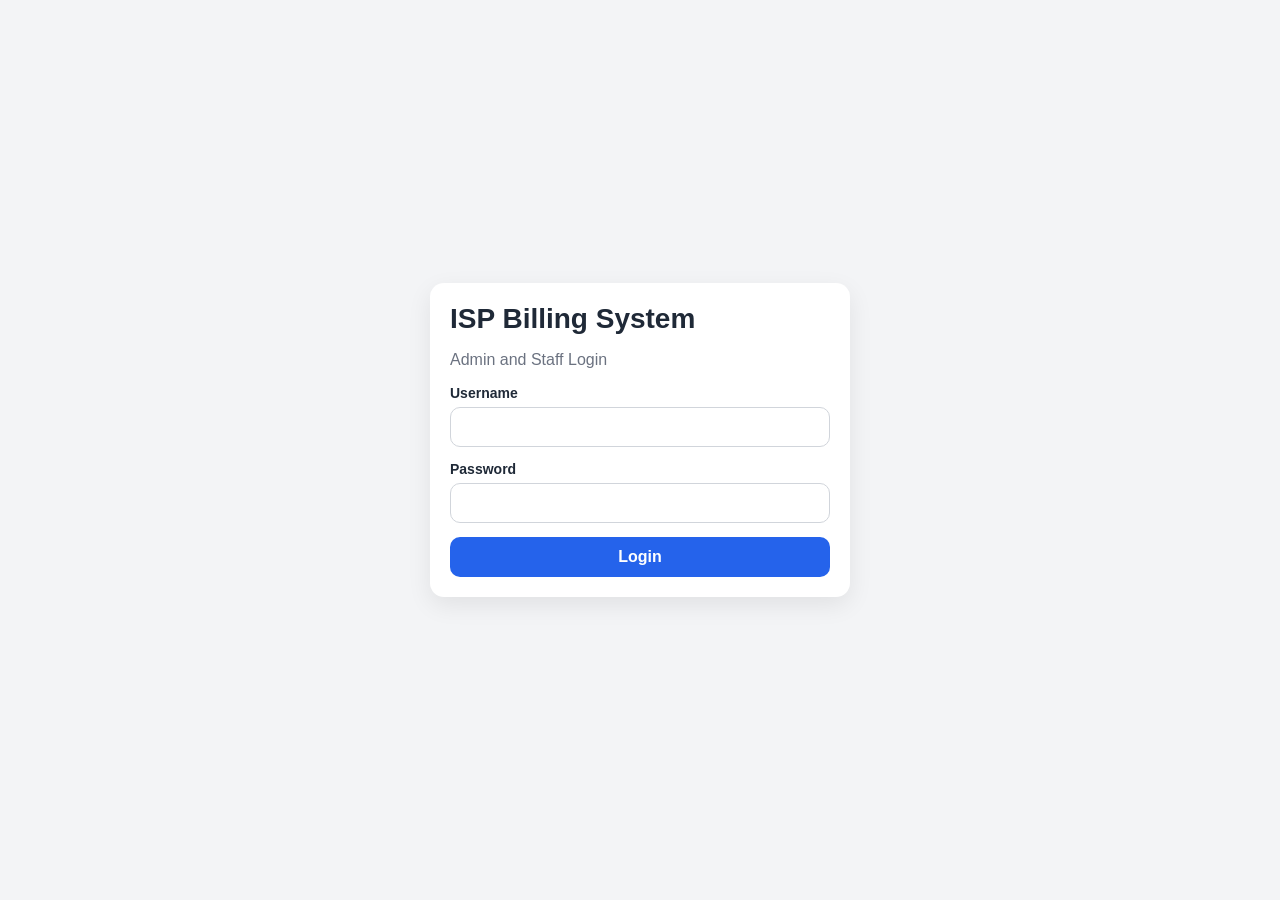
<file: index.html>
<!DOCTYPE html>
<html lang="en">
<head>
  <meta charset="UTF-8" />
  <meta name="viewport" content="width=device-width, initial-scale=1.0" />
  <title>ISP Billing System Login</title>
  <link rel="stylesheet" href="css/style.css" />
</head>
<body>
  <div class="auth-wrap">
    <div class="auth-card">
      <div class="brand">ISP Billing System</div>
      <p class="muted">Admin and Staff Login</p>

      <form id="loginForm">
        <div class="form-grid-1">
          <div class="form-group">
            <label for="username">Username</label>
            <input type="text" id="username" required />
          </div>

          <div class="form-group">
            <label for="password">Password</label>
            <input type="password" id="password" required />
          </div>

          <button type="submit" class="btn-primary">Login</button>
        </div>
      </form>

      <div id="loginMessage" class="message"></div>
    </div>
  </div>

  <script src="assets/config.js"></script>
  <script src="js/common.js"></script>
  <script src="js/auth.js"></script>
</body>
</html>
</file>
<file: css/style.css>
* {
  box-sizing: border-box;
}

body {
  margin: 0;
  font-family: Arial, sans-serif;
  background: #f5f7fb;
  color: #1f2937;
}

.container {
  width: 100%;
  max-width: 1200px;
  margin: 0 auto;
  padding: 20px;
}

.auth-wrap {
  min-height: 100vh;
  display: flex;
  align-items: center;
  justify-content: center;
  padding: 24px;
}

.auth-card,
.card {
  background: #ffffff;
  border-radius: 14px;
  box-shadow: 0 8px 24px rgba(0, 0, 0, 0.08);
  padding: 20px;
  margin-bottom: 20px;
}

.auth-card {
  width: 100%;
  max-width: 420px;
}

h1, h2, h3 {
  margin-top: 0;
}

.brand {
  font-size: 28px;
  font-weight: 700;
  margin-bottom: 8px;
}

.muted {
  color: #6b7280;
}

.form-grid {
  display: grid;
  grid-template-columns: repeat(2, minmax(0, 1fr));
  gap: 14px;
}

.form-grid-1 {
  display: grid;
  grid-template-columns: 1fr;
  gap: 14px;
}

.form-group {
  display: flex;
  flex-direction: column;
  gap: 6px;
}

.form-group label {
  font-weight: 600;
  font-size: 14px;
}

input,
select,
textarea,
button {
  font: inherit;
}

input,
select,
textarea {
  width: 100%;
  padding: 10px 12px;
  border: 1px solid #d1d5db;
  border-radius: 10px;
  background: #fff;
}

textarea {
  resize: vertical;
  min-height: 90px;
}

button {
  border: 0;
  border-radius: 10px;
  padding: 11px 16px;
  cursor: pointer;
  font-weight: 600;
}

.btn-primary {
  background: #2563eb;
  color: #fff;
}

.btn-secondary {
  background: #111827;
  color: #fff;
}

.btn-light {
  background: #e5e7eb;
  color: #111827;
}

.topbar {
  background: #111827;
  color: #fff;
}

.topbar .container {
  display: flex;
  align-items: center;
  justify-content: space-between;
  gap: 16px;
}

.topbar-title {
  font-size: 20px;
  font-weight: 700;
}

.topbar-right {
  display: flex;
  align-items: center;
  gap: 12px;
}

.cards {
  display: grid;
  grid-template-columns: repeat(4, minmax(0, 1fr));
  gap: 16px;
  margin-bottom: 20px;
}

.stat-card {
  background: #fff;
  border-radius: 14px;
  padding: 18px;
  box-shadow: 0 8px 24px rgba(0, 0, 0, 0.08);
}

.stat-label {
  color: #6b7280;
  font-size: 14px;
  margin-bottom: 8px;
}

.stat-value {
  font-size: 28px;
  font-weight: 700;
}

.toolbar {
  display: flex;
  justify-content: space-between;
  gap: 12px;
  margin-bottom: 16px;
  flex-wrap: wrap;
}

.toolbar input {
  max-width: 320px;
}

.table-wrap {
  overflow-x: auto;
}

table {
  width: 100%;
  border-collapse: collapse;
  min-width: 900px;
}

th,
td {
  border-bottom: 1px solid #e5e7eb;
  padding: 12px;
  text-align: left;
  font-size: 14px;
  vertical-align: top;
}

th {
  background: #f9fafb;
  font-weight: 700;
}

.message {
  margin-top: 12px;
  padding: 10px 12px;
  border-radius: 10px;
  font-size: 14px;
}

.message.success {
  background: #ecfdf5;
  color: #065f46;
}

.message.error {
  background: #fef2f2;
  color: #991b1b;
}

.empty-cell {
  text-align: center;
  color: #6b7280;
  padding: 24px;
}

.section-title {
  margin-bottom: 16px;
}

@media (max-width: 900px) {
  .form-grid,
  .cards {
    grid-template-columns: 1fr;
  }

  .topbar .container {
    flex-direction: column;
    align-items: flex-start;
  }
}


/* ===== APP LAYOUT / SIDEBAR ===== */
body {
  background: #f3f4f6;
}

.app-shell {
  min-height: 100vh;
  display: flex;
  background: #f3f4f6;
}

.sidebar {
  width: 280px;
  background: #ffffff;
  border-right: 1px solid #e5e7eb;
  display: flex;
  flex-direction: column;
  transition: width 0.28s ease, transform 0.28s ease;
  position: sticky;
  top: 0;
  height: 100vh;
  z-index: 50;
}

.sidebar.collapsed {
  width: 84px;
}

.sidebar-header {
  display: flex;
  align-items: center;
  justify-content: space-between;
  gap: 12px;
  padding: 18px 16px;
  border-bottom: 1px solid #e5e7eb;
}

.sidebar-brand {
  display: flex;
  align-items: center;
  gap: 12px;
  min-width: 0;
}

.sidebar-brand-mark {
  width: 42px;
  height: 42px;
  border-radius: 14px;
  background: #111827;
  color: #fff;
  display: inline-flex;
  align-items: center;
  justify-content: center;
  font-weight: 700;
  flex: 0 0 auto;
}

.sidebar-brand-text {
  display: flex;
  flex-direction: column;
  min-width: 0;
}

.sidebar-brand-text strong {
  font-size: 14px;
  letter-spacing: 0.04em;
}

.sidebar-brand-text span {
  font-size: 12px;
  color: #6b7280;
}

.sidebar.collapsed .sidebar-brand-text,
.sidebar.collapsed .nav-label,
.sidebar.collapsed .nav-caret,
.sidebar.collapsed .nav-submenu {
  display: none;
}

.sidebar-toggle,
.mobile-menu-btn {
  border: 1px solid #d1d5db;
  background: #fff;
  color: #111827;
  width: 40px;
  height: 40px;
  border-radius: 12px;
  padding: 0;
}

.sidebar-nav {
  padding: 16px 12px 24px;
  overflow-y: auto;
}

.nav-group + .nav-group {
  margin-top: 8px;
}

.nav-parent {
  width: 100%;
  display: flex;
  align-items: center;
  justify-content: space-between;
  gap: 8px;
  background: transparent;
  color: #111827;
  border-radius: 14px;
  padding: 12px 14px;
}

.nav-parent:hover,
.nav-link:hover {
  background: #f3f4f6;
}

.nav-parent-main {
  display: flex;
  align-items: center;
  gap: 12px;
  min-width: 0;
}

.nav-icon {
  width: 20px;
  height: 20px;
  display: inline-flex;
  color: #4b5563;
  flex: 0 0 auto;
}

.nav-icon svg {
  width: 20px;
  height: 20px;
}

.nav-caret {
  color: #6b7280;
  transition: transform 0.2s ease;
}

.nav-parent[aria-expanded="false"] .nav-caret {
  transform: rotate(-90deg);
}

.nav-submenu {
  max-height: 280px;
  overflow: hidden;
  transition: max-height 0.28s ease, opacity 0.2s ease, margin 0.2s ease;
  opacity: 1;
  margin-top: 4px;
}

.nav-submenu:not(.open) {
  max-height: 0;
  opacity: 0;
  margin-top: 0;
}

.nav-link {
  width: 100%;
  text-align: left;
  background: transparent;
  color: #4b5563;
  border-radius: 12px;
  padding: 10px 14px 10px 46px;
  font-weight: 600;
}

.nav-link-main {
  display: flex;
  align-items: center;
  gap: 12px;
  padding: 12px 14px;
}

.nav-link-main .nav-parent-main {
  width: 100%;
}

.nav-link.active {
  background: #e5e7eb;
  color: #111827;
}

.nav-link.active .nav-icon {
  color: #111827;
}

.main-shell {
  min-width: 0;
  flex: 1;
  display: flex;
  flex-direction: column;
}

.app-topbar {
  position: sticky;
  top: 0;
  z-index: 30;
  box-shadow: 0 1px 0 rgba(17, 24, 39, 0.06);
}

.topbar-left {
  display: flex;
  align-items: center;
  gap: 14px;
}

.topbar-subtitle {
  color: #d1d5db;
}

.mobile-menu-btn,
.mobile-overlay {
  display: none;
}

.content-shell {
  padding: 20px 0 30px;
}

.section-summary {
  grid-template-columns: repeat(4, minmax(0, 1fr));
}

.content-section {
  display: none;
}

.content-section.active {
  display: block;
}

@media (max-width: 1200px) {
  .section-summary {
    grid-template-columns: repeat(3, minmax(0, 1fr));
  }
}

@media (max-width: 900px) {
  .sidebar {
    position: fixed;
    left: 0;
    top: 0;
    transform: translateX(-100%);
    width: 280px;
    box-shadow: 0 12px 40px rgba(0, 0, 0, 0.18);
  }

  .sidebar.collapsed {
    width: 280px;
  }

  .sidebar.mobile-open {
    transform: translateX(0);
  }

  .sidebar-toggle-desktop {
    display: none;
  }

  .mobile-menu-btn,
  .mobile-overlay {
    display: block;
  }

  .mobile-overlay {
    position: fixed;
    inset: 0;
    background: rgba(17, 24, 39, 0.45);
    opacity: 0;
    visibility: hidden;
    transition: opacity 0.25s ease, visibility 0.25s ease;
    z-index: 40;
  }

  .mobile-overlay.show {
    opacity: 1;
    visibility: visible;
  }

  .content-shell {
    padding-top: 16px;
  }

  .topbar .container {
    flex-direction: row;
    align-items: center;
  }

  .section-summary {
    grid-template-columns: 1fr;
  }
}


.cards-3 {
  grid-template-columns: repeat(3, minmax(0, 1fr));
}

.content-section {
  display: none;
}

.content-section.active {
  display: block;
}

@media (max-width: 900px) {
  .cards-3 {
    grid-template-columns: 1fr;
  }
}


.subtle-card {
  box-shadow: none;
  border: 1px solid #e5e7eb;
  background: #fafafa;
}

.core-account-link {
  color: #2563eb;
  font-weight: 700;
  text-decoration: none;
}

.core-account-link:hover {
  text-decoration: underline;
}

.core-user-detail {
  margin-top: 18px;
}

.core-user-detail-header {
  display: flex;
  align-items: flex-start;
  justify-content: space-between;
  gap: 12px;
  margin-bottom: 16px;
}

.detail-tabs {
  display: flex;
  gap: 10px;
  flex-wrap: wrap;
  margin-bottom: 16px;
}

.detail-tab {
  background: #e5e7eb;
  color: #374151;
}

.detail-tab.active {
  background: #111827;
  color: #fff;
}

.detail-tab-panel {
  display: none;
}

.detail-tab-panel.active {
  display: block;
}

.detail-grid,
.detail-summary-grid {
  display: grid;
  grid-template-columns: repeat(2, minmax(0, 1fr));
  gap: 12px;
  margin-bottom: 16px;
}

.detail-item {
  background: #fff;
  border: 1px solid #e5e7eb;
  border-radius: 12px;
  padding: 12px 14px;
}

.detail-item-label {
  font-size: 12px;
  text-transform: uppercase;
  letter-spacing: 0.04em;
  color: #6b7280;
  margin-bottom: 6px;
}

.detail-item-value {
  font-weight: 700;
  color: #111827;
  word-break: break-word;
}

@media (max-width: 900px) {
  .detail-grid,
  .detail-summary-grid {
    grid-template-columns: 1fr;
  }
}

/* Add to your existing style.css */
.message {
  margin-top: 15px;
  padding: 12px;
  border-radius: 6px;
  font-size: 14px;
  display: none;
  text-align: center;
}

.message.error {
  background-color: #f8d7da;
  color: #721c24;
  border: 1px solid #f5c6cb;
}

.message.success {
  background-color: #d4edda;
  color: #155724;
  border: 1px solid #c3e6cb;
}

.spinner {
  display: inline-block;
  width: 12px;
  height: 12px;
  border: 2px solid #ffffff40;
  border-top: 2px solid #ffffff;
  border-radius: 50%;
  animation: spin 1s linear infinite;
  margin-right: 8px;
}

@keyframes spin {
  0% { transform: rotate(0deg); }
  100% { transform: rotate(360deg); }
}
</file>
